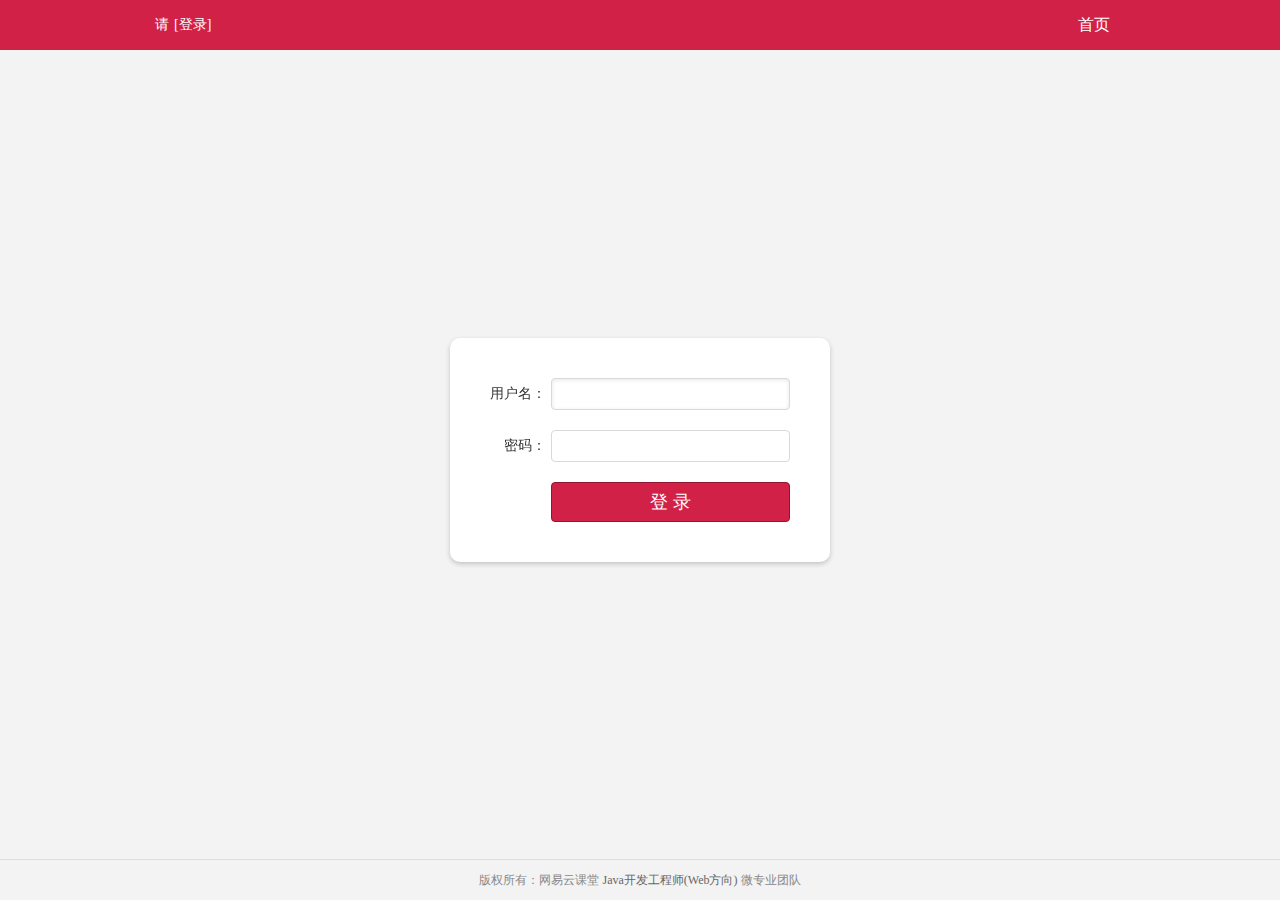
<file: target/ShoppingMall/html/account.html>
<!DOCTYPE html>
<html>
	<head>
		<meta charset="utf-8"/>
		<title>账务</title>
		<link rel="stylesheet" href="../css/style.css"/>
	</head>
	<body>
		<div class="n-support">请使用Chrome、Safari等webkit内核的浏览器！</div><div class="n-head">
		    <div class="g-doc f-cb">
		        <div class="user" id="welcome">
		        </div>
		        <ul class="nav" id="items">
		        </ul>
		    </div>
		</div>
		<div class="g-doc">
		    <div class="m-tab m-tab-fw m-tab-simple f-cb">
		        <h2>已购买的内容</h2>
		    </div>
		    <table class="m-table m-table-row n-table g-b3">
		        <colgroup><col class="img"/><col/><col class="time"/><col/><col class="num"/><col/><col class="price"/><col/></colgroup>
		        <thead>
		            <tr><th>内容图片</th><th>内容名称</th><th>购买时间</th><th>购买数量</th><th>购买价格</th></tr>
		        </thead>
		        <tbody id="myTable">
		        </tbody>
		        <tfoot>
		            <tr>
		                <td colspan="4"><div class="total">总计：</div></td>
		                <td><span class="v-unit">¥</span><span class="value" id="totalPrice">0</span></td>
		            </tr>
		        </tfoot>
		    </table>
		</div>
	
		<div class="n-foot">
		    <p>版权所有：网易云课堂<a href="http://mooc.study.163.com/smartSpec/detail/85002.htm">Java开发工程师(Web方向)</a>微专业团队</p>
		</div>
	
		<script type="text/javascript" src="../js/jquery-1.11.3.js"></script>
		<script type="text/javascript" src="../js/utils.js"></script>
		<script type="text/javascript" src="../js/global.js"></script>
		<script type="text/javascript" src="../js/account.js"></script>
	</body>
</html>
</file>
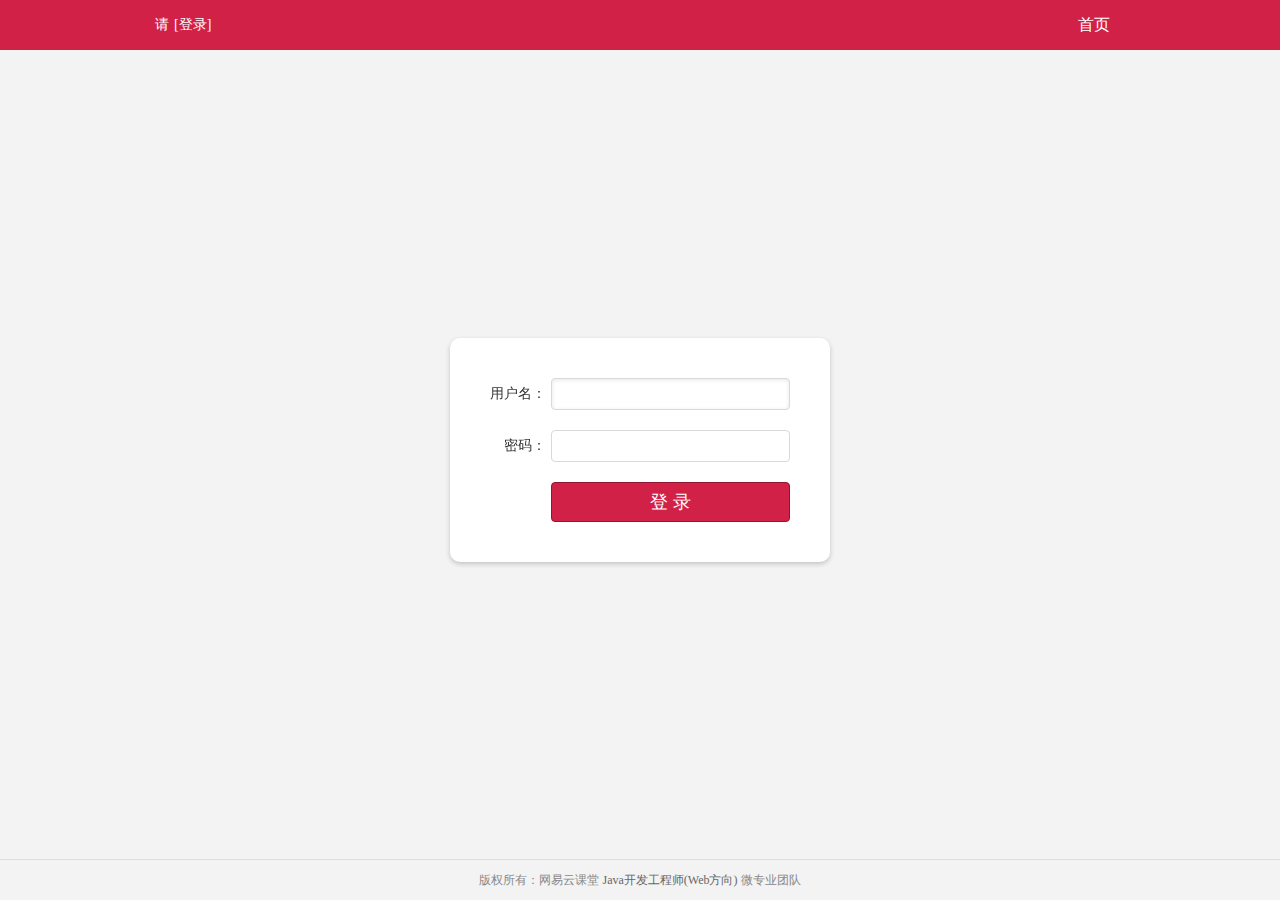
<file: target/ShoppingMall/html/cart.html>
<!DOCTYPE html>
<html>
	<head>
		<meta charset="utf-8"/>
		<title>购物车</title>
		<link rel="stylesheet" href="../css/style.css"/>
	</head>
	<body>
		<div class="n-support">请使用Chrome、Safari等webkit内核的浏览器！</div><div class="n-head">
		    <div class="g-doc f-cb">
		        <div class="user" id="welcome">
		        </div>
		        <ul class="nav" id="items">
		        </ul>
		    </div>
		</div>
		<div class="g-doc" id="settleAccount">
		    <div class="m-tab m-tab-fw m-tab-simple f-cb" >
		        <h2>已添加到购物车的内容</h2>
		    </div>
		    
		 	<table id="newTable" class="m-table m-table-row n-table g-b3">
		 	</table>
		 	
		 	<div id="act-btn">
			 	<button class="u-btn u-btn-primary" id="back">退出</button>
			 	<button class="u-btn u-btn-primary" id="Account" onclick="buy();">购买</button>
		 	</div>
		</div>
	
		<div class="n-foot">
		    <p>版权所有：网易云课堂<a href="http://mooc.study.163.com/smartSpec/detail/85002.htm">Java开发工程师(Web方向)</a>微专业团队</p>
		</div>
		<script type="text/javascript" src="../js/jquery-1.11.3.js"></script>
		<script type="text/javascript" src="../js/utils.js"></script>
		<script type="text/javascript" src="../js/global.js"></script>
		<script type="text/javascript" src="../js/cart.js"></script>
	</body>
</html>
</file>
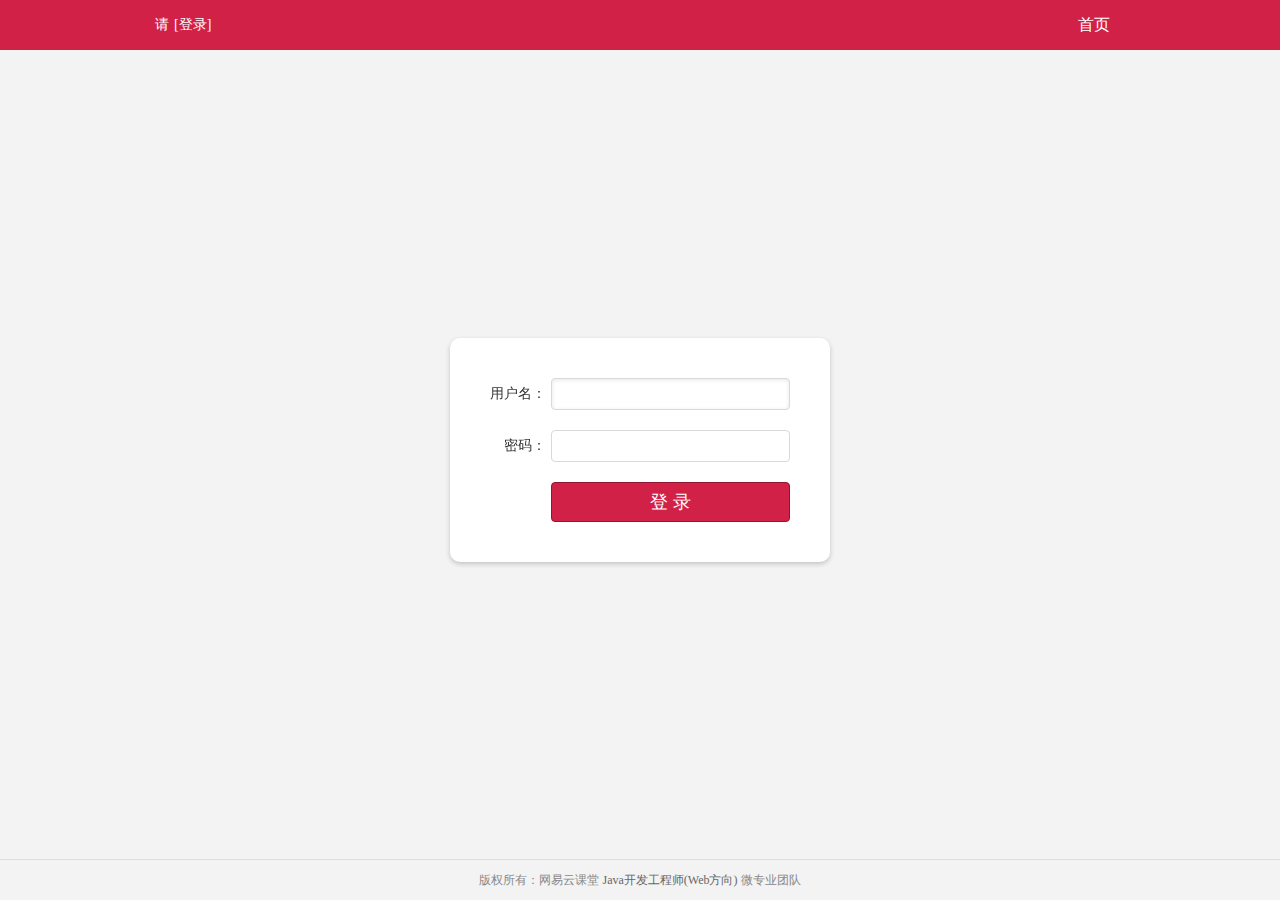
<file: target/ShoppingMall/html/login.html>
<!DOCTYPE html>
<html>
<head>
    <meta charset="utf-8"/>
    <title>登录</title>
    <link rel="stylesheet" href="../css/style.css"/>
</head>
<body>
<div class="n-support">请使用Chrome、Safari等webkit内核的浏览器！</div>
<div class="n-head">
    <div class="g-doc f-cb">
        <div class="user">
            请<a href="/login.html">[登录]</a>
        </div>
        <ul class="nav">
            <li><a href="/">首页</a></li>
        </ul>
    </div>
</div>

<form class="m-form m-form-ht n-login" id="loginForm" onsubmit="return false;" autocomplete="off">
    <div class="fmitem">
        <label class="fmlab">用户名：</label>
        <div class="fmipt">
            <input class="u-ipt" name="userName" autofocus/>
        </div>
    </div>
    <div class="fmitem">
        <label class="fmlab">密码：</label>
        <div class="fmipt">
            <input class="u-ipt" type="password" name="password"/>
        </div>
    </div>
    <div class="fmitem fmitem-nolab fmitem-btn">
        <div class="fmipt">
            <button type="submit" class="u-btn u-btn-primary u-btn-lg u-btn-block">登 录</button>
        </div>
    </div>
</form>

<div class="n-foot">
    <p>版权所有：网易云课堂<a href="http://mooc.study.163.com/smartSpec/detail/85002.htm">Java开发工程师(Web方向)</a>微专业团队</p>
</div>

<script type="text/javascript" src="../js/md5.js"></script>
<script type="text/javascript" src="../js/jquery-1.11.3.js"></script>
<script type="text/javascript" src="../js/utils.js"></script>
<script type="text/javascript" src="../js/global.js"></script>
<script type="text/javascript" src="../js/pageLogin.js"></script>
</body>
</html>
</file>
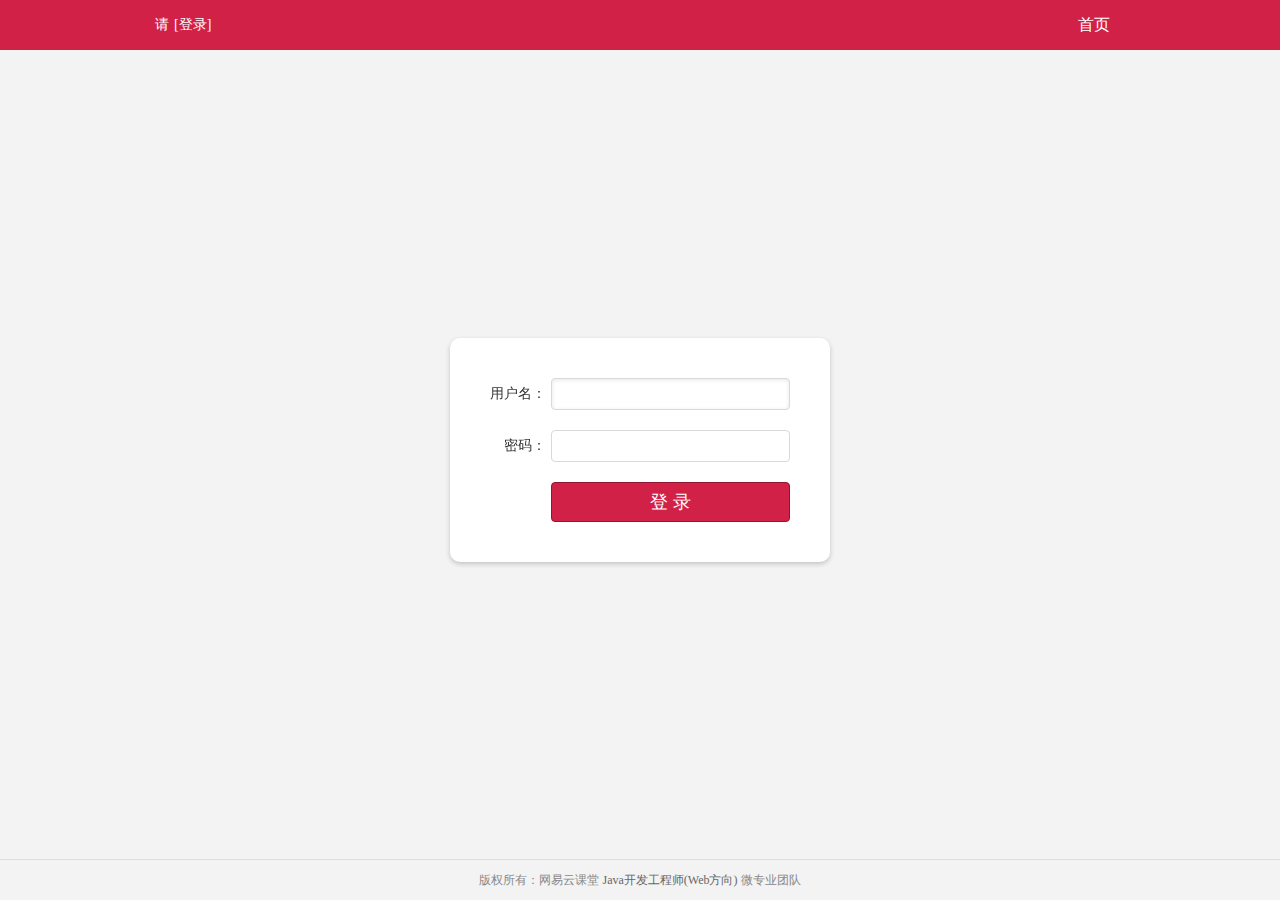
<file: target/ShoppingMall/html/public.html>
<!DOCTYPE html>
<html>
<head>
    <meta charset="utf-8"/>
    <title>商品发布</title>
    <link rel="stylesheet" href="../css/style.css"/>
</head>
<body>
<div class="n-support">请使用Chrome、Safari等webkit内核的浏览器！</div>
<div class="n-head">
    <div class="g-doc f-cb">
        <div class="user" id="welcome">
        </div>
        <ul class="nav" id="items">
        </ul>
    </div>
</div>
<div class="g-doc">
    <div class="m-tab m-tab-fw m-tab-simple f-cb">
        <h2>内容发布</h2>
    </div>
    <div class="n-public">
        <form class="m-form m-form-ht" id="form" method="post" onsubmit="return false;" autocomplete="off">
            <div class="fmitem">
                <label class="fmlab">标题：</label>
                <div class="fmipt">
                    <input class="u-ipt ipt" name="title" id="name" autofocus placeholder="2-80字符"/>
                </div>
            </div>
            <div class="fmitem">
                <label class="fmlab">摘要：</label>
                <div class="fmipt">
                    <input class="u-ipt ipt" name="summary" id="summary" placeholder="2-140字符"/>
                </div>
            </div>
            <div class="fmitem">
                <label class="fmlab">图片：</label>
                <div class="fmipt" id="uploadType">
                    <input onclick="changeType('1')" name="pic" type="radio" value="url" checked/> 图片地址
                    <input onclick="changeType('2')" name="pic" type="radio" value="file"/> 本地上传
                </div>
            </div>
            <div class="fmitem">
                <label class="fmlab"></label>
                <div class="fmipt" id="urlUpload" style="display:block">
                    <input class="u-ipt ipt" name="image" id="picUrl" oninput="picUrlChange();" laceholder="图片地址"/>
                </div>
                <div class="fmipt" id="fileUpload" style="display:none">
                    <input class="u-ipt ipt" id="file" type="file"/>
                    <button class="u-btn u-btn-primary" id="ajaxSubmit">上传</button>
                </div>
            </div>
            <div class="fmitem">
                <label class="fmlab">正文：</label>
                <div class="fmipt">
                    <textarea class="u-ipt" name="detail" id="detail" rows="10" placeholder="2-1000个字符"></textarea>
                </div>
            </div>
            <div class="fmitem">
                <label class="fmlab">价格：</label>
                <div class="fmipt">
                    <input class="u-ipt price" name="price" id="price"/>元
                </div>
            </div>
            <div class="fmitem fmitem-nolab fmitem-btn">
                <div class="fmipt">
                    <button type="submit" onclick="publicGoods();" class="u-btn u-btn-primary u-btn-lg">发 布</button>
                </div>
            </div>
        </form>
        <span class="imgpre"><img src="" alt="" id="imgpre"></span>
    </div>
</div>
<div class="n-foot">
    <p>版权所有：网易云课堂<a href="http://mooc.study.163.com/smartSpec/detail/85002.htm">Java开发工程师(Web方向)</a>微专业团队</p>
</div>

<script type="text/javascript" src="../js/jquery-1.11.3.js"></script>
<script type="text/javascript" src="../js/utils.js"></script>
<script type="text/javascript" src="../js/global.js"></script>
<script type="text/javascript" src="../js/public.js"></script>
</body>
</html>
</file>
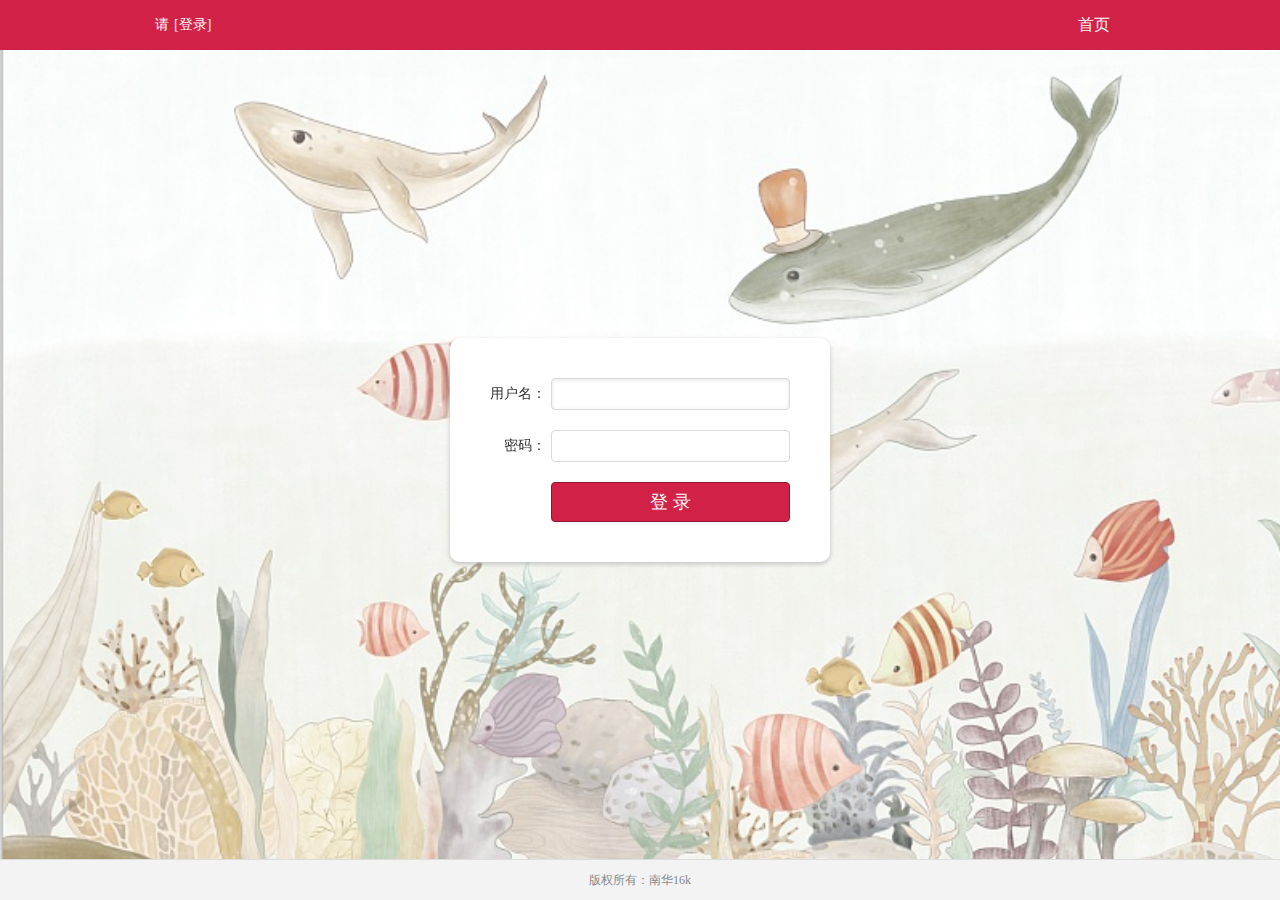
<file: src/main/webapp/html/account.html>
<!DOCTYPE html>
<html>
	<head>
		<meta charset="utf-8"/>
		<title>账务</title>
		<link rel="stylesheet" href="../css/style.css"/>
	</head>
	<body>
		<div class="n-support">请使用Chrome、Safari等webkit内核的浏览器！</div><div class="n-head">
		    <div class="g-doc f-cb">
		        <div class="user" id="welcome">
		        </div>
		        <ul class="nav" id="items">
		        </ul>
		    </div>
		</div>
		<div class="g-doc">
		    <div class="m-tab m-tab-fw m-tab-simple f-cb">
		        <h2>已购买的内容</h2>
		    </div>
		    <table class="m-table m-table-row n-table g-b3">
		        <colgroup><col class="img"/><col/><col class="time"/><col/><col class="num"/><col/><col class="price"/><col/></colgroup>
		        <thead>
		            <tr><th>内容图片</th><th>内容名称</th><th>购买时间</th><th>购买数量</th><th>购买价格</th></tr>
		        </thead>
		        <tbody id="myTable">
		        </tbody>
		        <tfoot>
		            <tr>
		                <td colspan="4"><div class="total">总计：</div></td>
		                <td><span class="v-unit">¥</span><span class="value" id="totalPrice">0</span></td>
		            </tr>
		        </tfoot>
		    </table>
		</div>
	
		<div class="n-foot">
		    <p>版权所有：南华16k</p>
		</div>
	
		<script type="text/javascript" src="../js/jquery-1.11.3.js"></script>
		<script type="text/javascript" src="../js/utils.js"></script>
		<script type="text/javascript" src="../js/global.js"></script>
		<script type="text/javascript" src="../js/account.js"></script>
	</body>
</html>
</file>
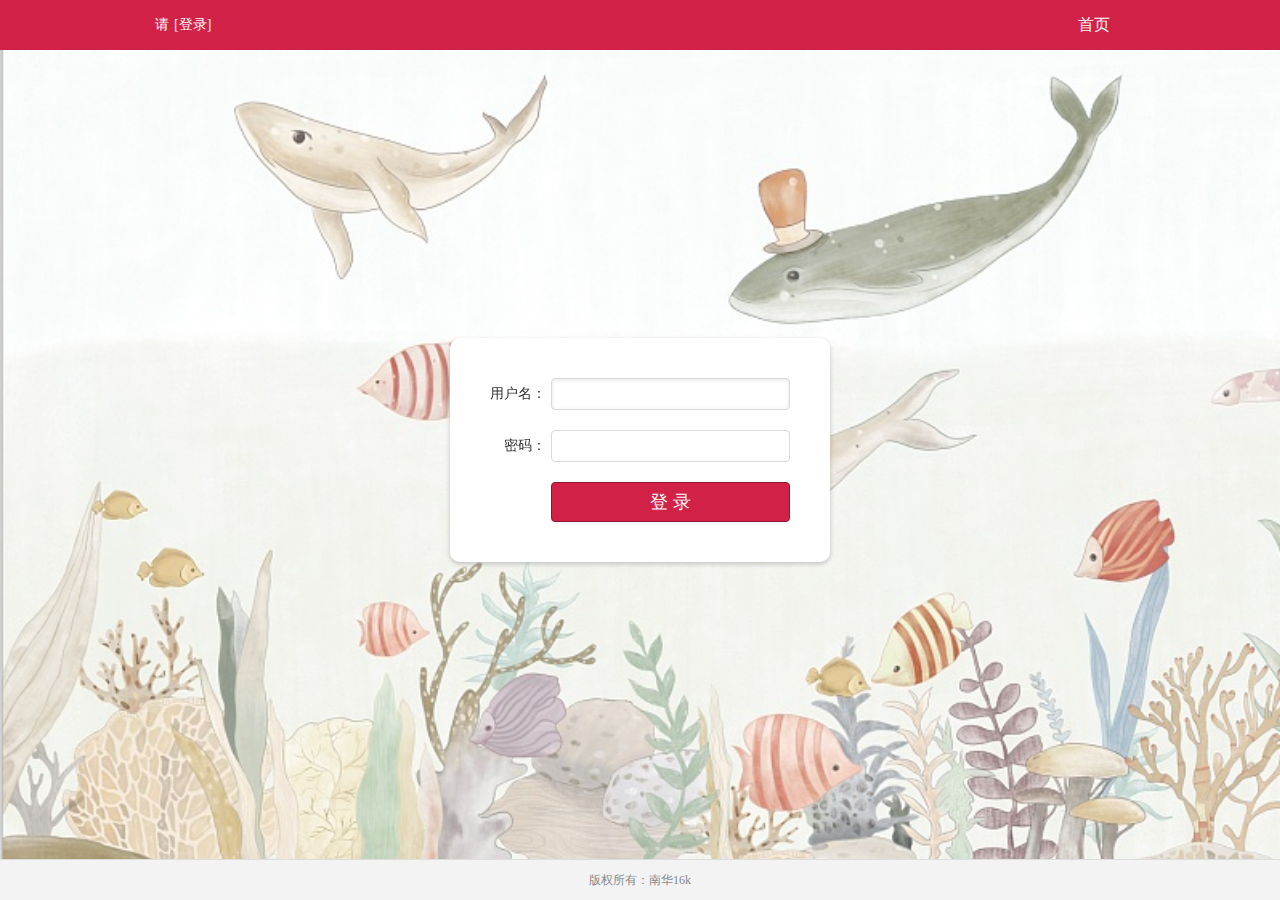
<file: src/main/webapp/html/cart.html>
<!DOCTYPE html>
<html>
	<head>
		<meta charset="utf-8"/>
		<title>购物车</title>
		<link rel="stylesheet" href="../css/style.css"/>
	</head>
	<body>
		<div class="n-support">请使用Chrome、Safari等webkit内核的浏览器！</div><div class="n-head">
		    <div class="g-doc f-cb">
		        <div class="user" id="welcome">
		        </div>
		        <ul class="nav" id="items">
		        </ul>
		    </div>
		</div>
		<div class="g-doc" id="settleAccount">
		    <div class="m-tab m-tab-fw m-tab-simple f-cb" >
		        <h2>已添加到购物车的内容</h2>
		    </div>
		    
		 	<table id="newTable" class="m-table m-table-row n-table g-b3">
		 	</table>
		 	
		 	<div id="act-btn">
			 	<button class="u-btn u-btn-primary" id="back">退出</button>
			 	<button class="u-btn u-btn-primary" id="Account" onclick="buy();">购买</button>
			 	<button class="u-btn u-btn-primary" id="delete" onclick="del();">清空</button>
		 	</div>
		</div>
	
		<div class="n-foot">
		    <p>版权所有：南华16k</p>
		</div>
		<script type="text/javascript" src="../js/jquery-1.11.3.js"></script>
		<script type="text/javascript" src="../js/utils.js"></script>
		<script type="text/javascript" src="../js/global.js"></script>
		<script type="text/javascript" src="../js/cart.js"></script>
	</body>
</html>
</file>
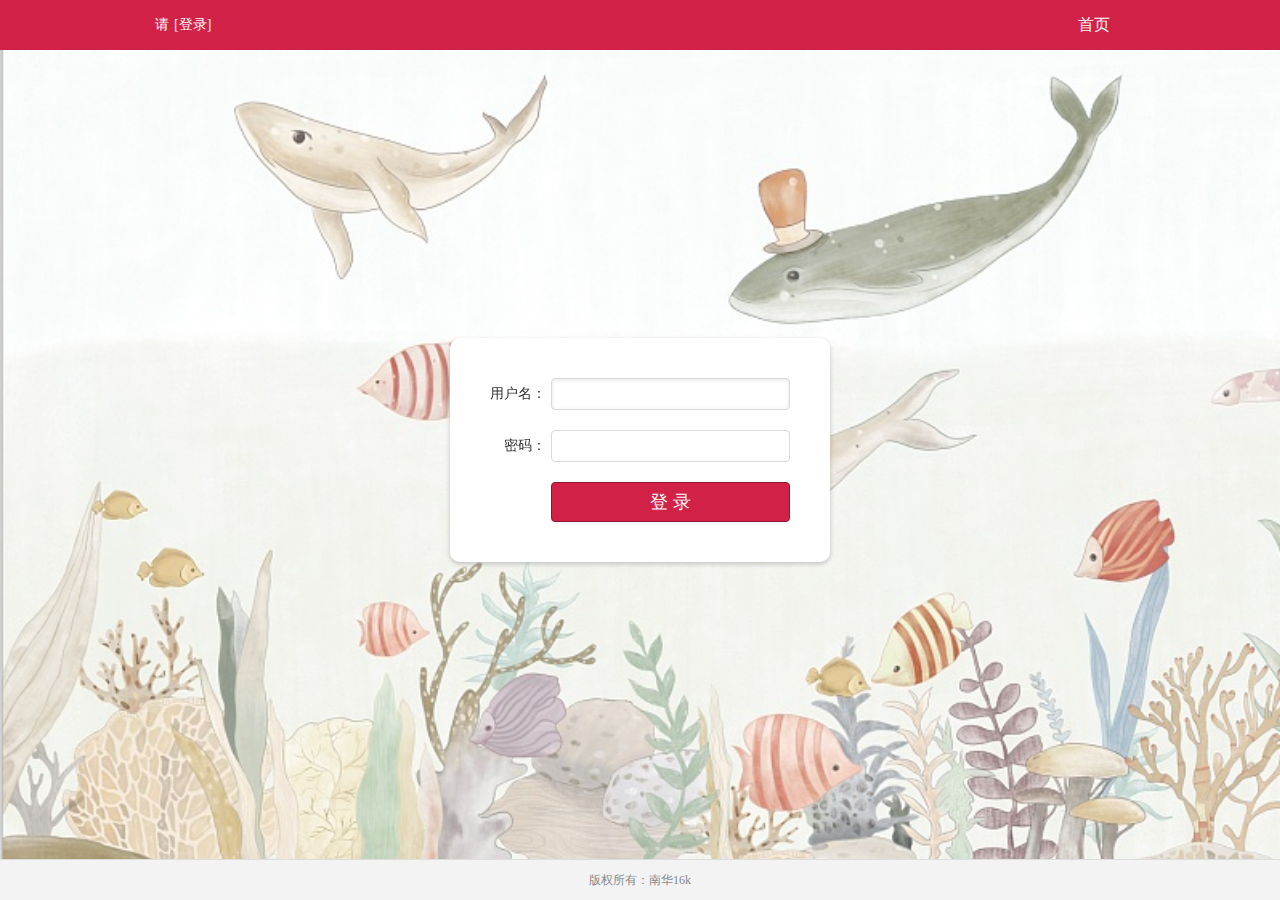
<file: src/main/webapp/html/login.html>
<!DOCTYPE html>
<html>
<head>
    <meta charset="utf-8"/>
    <title>登录</title>
    <link rel="stylesheet" href="../css/style.css"/>
</head>
<body>

<div class="n-support">请使用Chrome、Safari等webkit内核的浏览器！</div>
<div class="n-head">
    <div class="g-doc f-cb">
        <div class="user">
            请<a href="login.html">[登录]</a>
        </div>
        <ul class="nav">
            <li><a href="index.html">首页</a></li>
        </ul>
    </div>
</div>

<form class="m-form m-form-ht n-login" id="loginForm" onsubmit="return false;" autocomplete="off">
    <div class="fmitem">
        <label class="fmlab">用户名：</label>
        <div class="fmipt">
            <input class="u-ipt" name="userName" autofocus/>
        </div>
    </div>
    <div class="fmitem">
        <label class="fmlab">密码：</label>
        <div class="fmipt">
            <input class="u-ipt" type="password" name="password"/>
        </div>
    </div>
    <div class="fmitem fmitem-nolab fmitem-btn">
        <div class="fmipt">
            <button type="submit" class="u-btn u-btn-primary u-btn-lg u-btn-block">登 录</button>
        </div>
    </div>
</form>

<div class="n-foot">
    <p>版权所有：南华16k</p>
</div>


<script type="text/javascript" src="../js/md5.js"></script>
<script type="text/javascript" src="../js/jquery-1.11.3.js"></script>
<script type="text/javascript" src="../js/utils.js"></script>
<script type="text/javascript" src="../js/global.js"></script>
<script type="text/javascript" src="../js/pageLogin.js"></script>
</body>
</html>
</file>
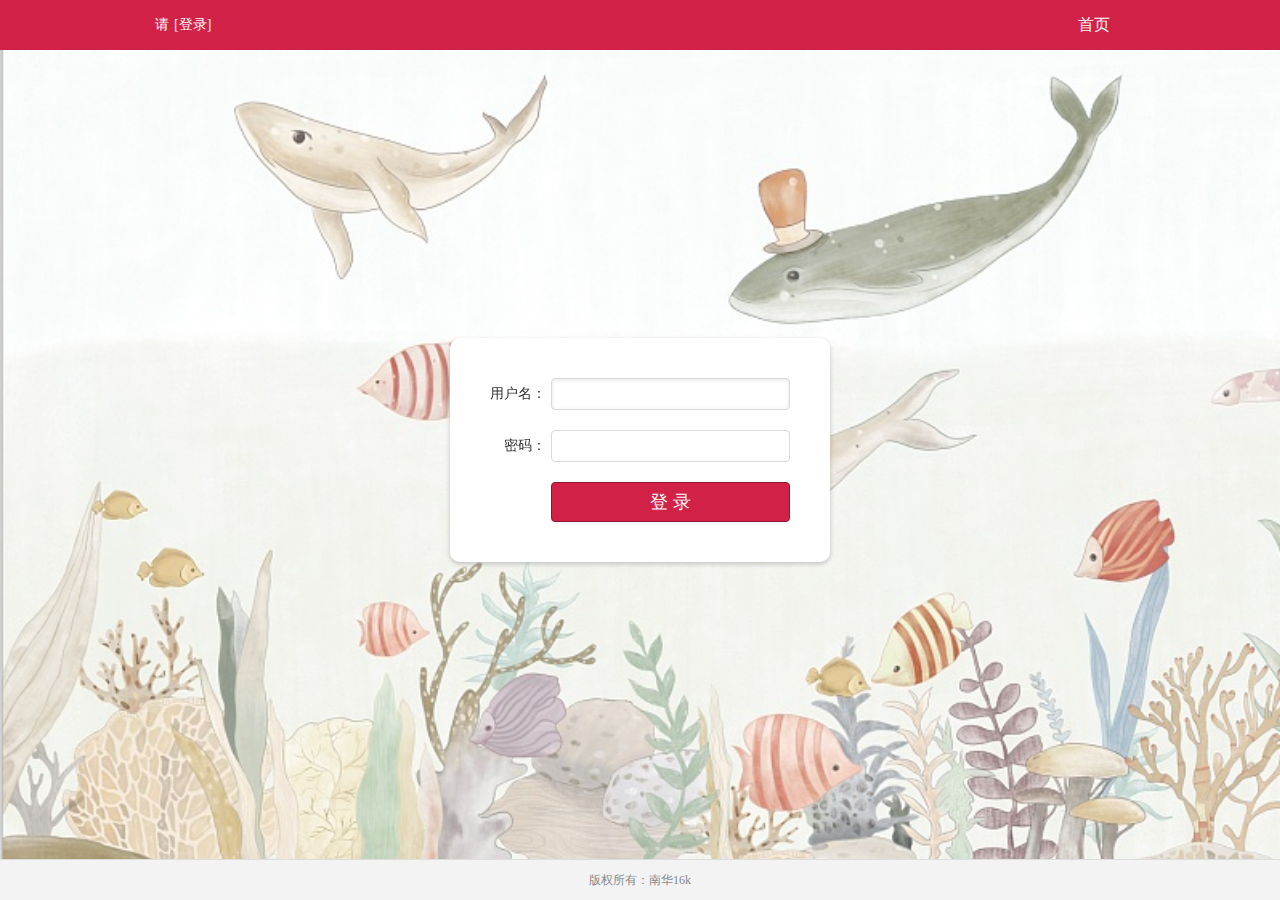
<file: src/main/webapp/html/public.html>
<!DOCTYPE html>
<html>
<head>
    <meta charset="utf-8"/>
    <title>商品发布</title>
    <link rel="stylesheet" href="../css/style.css"/>
</head>
<body>
<div class="n-support">请使用Chrome、Safari等webkit内核的浏览器！</div>
<div class="n-head">
    <div class="g-doc f-cb">
        <div class="user" id="welcome">
        </div>
        <ul class="nav" id="items">
        </ul>
    </div>
</div>
<div class="g-doc">
    <div class="m-tab m-tab-fw m-tab-simple f-cb">
        <h2>内容发布</h2>
    </div>
    <div class="n-public">
        <form class="m-form m-form-ht" id="form" method="post" onsubmit="return false;" autocomplete="off">
            <div class="fmitem">
                <label class="fmlab">标题：</label>
                <div class="fmipt">
                    <input class="u-ipt ipt" name="title" id="name" autofocus placeholder="2-80字符"/>
                </div>
            </div>
            <div class="fmitem">
                <label class="fmlab">摘要：</label>
                <div class="fmipt">
                    <input class="u-ipt ipt" name="summary" id="summary" placeholder="2-140字符"/>
                </div>
            </div>
            <div class="fmitem">
                <label class="fmlab">图片：</label>
                <div class="fmipt" id="uploadType">
                    <input onclick="changeType('1')" name="pic" type="radio" value="url" checked/> 图片地址
                    <input onclick="changeType('2')" name="pic" type="radio" value="file"/> 本地上传
                </div>
            </div>
            <div class="fmitem">
                <label class="fmlab"></label>
                <div class="fmipt" id="urlUpload" style="display:block">
                    <input class="u-ipt ipt" name="image" id="picUrl" oninput="picUrlChange();" laceholder="图片地址"/>
                </div>
                <div class="fmipt" id="fileUpload" style="display:none">
                    <input class="u-ipt ipt" id="file" type="file"/>
                    <button class="u-btn u-btn-primary" id="ajaxSubmit">上传</button>
                </div>
            </div>
            <div class="fmitem">
                <label class="fmlab">正文：</label>
                <div class="fmipt">
                    <textarea class="u-ipt" name="detail" id="detail" rows="10" placeholder="2-1000个字符"></textarea>
                </div>
            </div>
            <div class="fmitem">
                <label class="fmlab">价格：</label>
                <div class="fmipt">
                    <input class="u-ipt price" name="price" id="price"/>元
                </div>
            </div>
            <div class="fmitem fmitem-nolab fmitem-btn">
                <div class="fmipt">
                    <button type="submit" onclick="publicGoods();" class="u-btn u-btn-primary u-btn-lg">发 布</button>
                </div>
            </div>
        </form>
        <span class="imgpre"><img src="" alt="" id="imgpre"></span>
    </div>
</div>
<div class="n-foot">
    <p>版权所有：南华16k</p>
</div>

<script type="text/javascript" src="../js/jquery-1.11.3.js"></script>
<script type="text/javascript" src="../js/utils.js"></script>
<script type="text/javascript" src="../js/global.js"></script>
<script type="text/javascript" src="../js/public.js"></script>
</body>
</html>
</file>
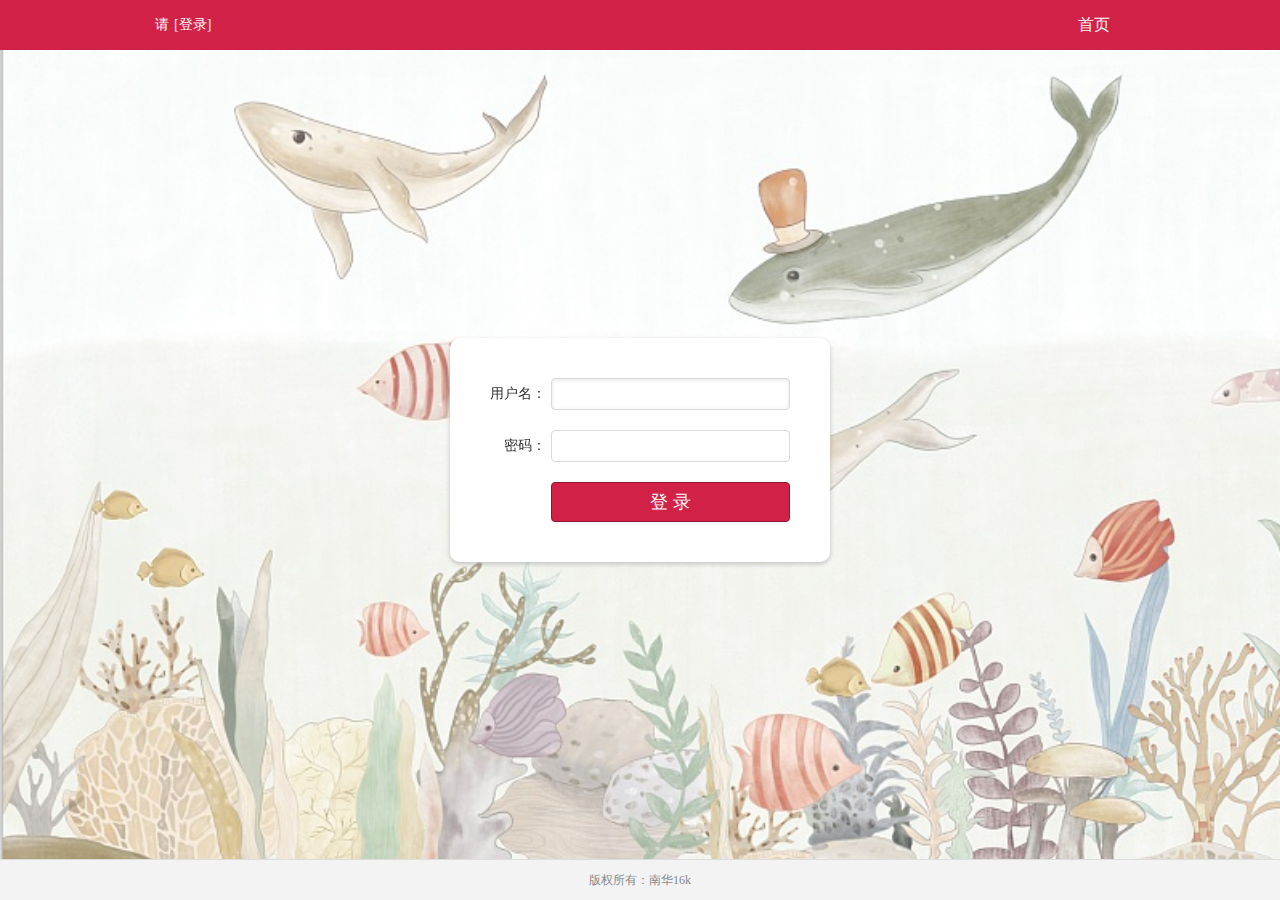
<file: src/main/webapp/html/publicSuccess.html>
<!DOCTYPE html>
<html>
	<head>
		<meta charset="utf-8"/>
		<title>发布成功</title>
		<link rel="stylesheet" href="../css/style.css"/>
	</head>
	
	<body>
		<div class="n-support">请使用Chrome、Safari等webkit内核的浏览器！</div>
		<div class="n-head">
		    <div class="g-doc f-cb">
		        <div class="user" id="welcome">
		        </div>
		        <ul class="nav" id="items">
		        </ul>
		    </div>
		</div>
		<div class="g-doc">
		    <div class="n-result">
		        <h3 id="successTitle">发布成功！</h3>
		        
		    </div>
		</div>
		<div class="n-foot">
		    <p>版权所有：南华16k</p>
		</div>
		
		<script type="text/javascript" src="../js/jquery-1.11.3.js"></script>
		<script type="text/javascript" src="../js/utils.js"></script>
		<script type="text/javascript" src="../js/global.js"></script>
		<script type="text/javascript" src="../js/publicSuccess.js"></script>
	</body>
</html>
</file>
<file: target/ShoppingMall/css/style.css>
html, body, h1, h2, h3, h4, h5, h6, div, dl, dt, dd, ul, ol, li, p, blockquote, pre, hr, figure, table, caption, th, td, form, fieldset, legend, input, button, select, textarea, menu {
    margin: 0;
    padding: 0;
}

header, footer, section, article, aside, nav, hgroup, address, figure, figcaption, menu, details {
    display: block;
}

table {
    border-collapse: collapse;
    border-spacing: 0;
}

caption, th {
    text-align: left;
    font-weight: bold;
}

html, body, fieldset, img, iframe, abbr {
    border: 0;
}

i, cite, em, var, address, dfn {
    font-style: normal;
}

[hidefocus], summary {
    outline: 0;
}

ol, ul {
    list-style: none;
}

h1, h2, h3, h4, h5, h6, small {
    font-size: 100%;
}

sup, sub {
    font-size: 83%;
}

pre, code, kbd, samp {
    font-family: inherit;
}

q:before, q:after {
    content: none;
}

textarea {
    overflow: auto;
    resize: none;
}

label, summary {
    cursor: default;
}

a, button {
    cursor: pointer;
}

h1, h2, h3, h4, h5, h6, em, strong, b {
    font-weight: normal;
}

del, ins, u, s, a, a:hover {
    text-decoration: none;
}

html {
    -webkit-tap-highlight-color: rgba(0, 0, 0, 0);
}

button, input[type="button"], input[type="submit"], input[type="reset"] {
    -webkit-appearance: none;
}

::-webkit-input-placeholder {
    color: #b3b3b3 !important;
    font-weight: normal !important;
}

body, textarea, input, button, select, keygen, legend {
    font: 14px/1.5 "Microsoft YaHei", "微软雅黑", "宋体";
    color: #333;
    outline: 0;
}

body {
    background: #f3f3f3;
}

a {
    color: #333;
}

a:hover {
    color: #000;
}

.f-cb:after {
    display: block;
    clear: both;
    visibility: hidden;
    height: 0;
    overflow: hidden;
    content: ".";
}

body {
    padding-bottom: 50px;
}

.g-doc {
    width: 970px;
    margin: 0 auto;
}

.g-doc th.td {
    text-align: center
}

#newTable th, td {
    text-align: center;
}

#thisId {
    display: none;
}

#act-btn {
    margin-top: 100px;
    margin-left: 300px;
}

#act-btn button {
    margin-left: 100px;
}

.u-btn {
    display: inline-block;
    position: relative;
    box-sizing: border-box;
    padding: 0 10px;
    height: 32px;
    line-height: 30px;
    border: 1px solid #d9d9d9;
    border-radius: 4px;
    font-size: 14px;
    text-align: center;
    vertical-align: middle;
    cursor: pointer;
    word-wrap: normal;
    white-space: nowrap;
}

.u-btn > .file {
    position: absolute;
    right: -1px;
    top: -1px;
    width: 100%;
    height: 100%;
    padding: 1px;
    overflow: hidden;
    opacity: 0;
}

.u-btn > .file > input {
    position: absolute;
    right: 0;
    top: 0;
    width: 1000%;
    height: 100%;
    cursor: pointer;
}

.u-btn.z-dis {
    cursor: default;
    opacity: 0.5;
}

.u-btn.z-dis:active {
    box-shadow: none;
}

.u-btn.z-dis > .file > input {
    cursor: default;
}

.u-btn, .u-btn.z-dis:hover, .u-btn.z-dis:active {
    background-color: #fff;
}

.u-btn, .u-btn:hover {
    text-decoration: none;
    color: #333;
}

.u-btn:hover {
    background-color: #f2f2f2;
}

.u-btn:active {
    background-color: #e6e6e6;
}

.u-btn-normal {
    border-color: #c0c0c0;
}

.u-btn-normal, .u-btn-normal.z-dis:hover, .u-btn-normal.z-dis:active {
    background-color: #e6e6e6;
}

.u-btn-normal, .u-btn-normal:hover {
    color: #333;
}

.u-btn-normal:hover {
    background-color: #d9d9d9;
}

.u-btn-normal:active {
    background-color: #cdcdcd;
}

.u-btn-primary {
    border-color: #901731;
}

.u-btn-primary, .u-btn-primary.z-dis:hover, .u-btn-primary.z-dis:active {
    background-color: #d22147;
}

.u-btn-primary, .u-btn-primary:hover {
    color: #fff;
}

.u-btn-primary:hover {
    background-color: #bc1e40;
}

.u-btn-primary:active {
    background-color: #a61a38;
}

.u-btn-lg {
    padding: 0 15px;
    height: 40px;
    line-height: 38px;
    font-size: 18px;
}

.u-btn-sm {
    padding: 0 10px;
    height: 26px;
    line-height: 24px;
    font-size: 12px;
}

.u-btn-xs {
    padding: 0 10px;
    height: 22px;
    line-height: 20px;
    font-size: 12px;
}

.u-btn-block {
    display: block;
    width: 100%;
}

.u-btn-fw {
    min-width: 6em;
}

.u-ipt {
    display: inline-block;
    box-sizing: border-box;
    width: 100%;
    padding: 6px 10px;
    height: 32px;
    line-height: 18px;
    border-radius: 4px;
    vertical-align: middle;
    border: 1px solid #d9d9d9;
    font-size: 14px;
    background-color: #fff;
}

.u-ipt[type=file] {
    width: auto;
    border-color: transparent;
    background: none;
}

.u-ipt:focus {
    box-shadow: inset 0 1px 4px rgba(0, 0, 0, 0.1);
}

.u-ipt.z-err {
    border-color: #ff8a77;
    animation: shake 0.5s;
}

.u-ipt.z-dis {
    opacity: 0.5;
    cursor: default;
    box-shadow: none;
}

textarea.u-ipt {
    height: auto;
}

select.u-ipt {
    width: auto;
    padding: 0;
    line-height: 1;
}

.u-ipt-lg {
    padding: 8px 10px;
    height: 40px;
    line-height: 22px;
    font-size: 18px;
}

.u-ipt-sm {
    padding: 3px 6px;
    height: 26px;
    line-height: 16px;
    font-size: 12px;
}

.u-ipt-xs {
    padding: 2px 5px;
    height: 22px;
    line-height: 16px;
    font-size: 12px;
}

@keyframes shake {
    0%, 100% {
        transform: translateX(0);
    }
    10%, 30%, 50%, 70%, 90% {
        transform: translateX(-5px);
    }
    20%, 40%, 60%, 80% {
        transform: translateX(5px);
    }
}

.v-unit {
    padding-right: 5px;
    color: #999;
}

.v-value {
    color: #333;
    font-size: 20px;
    font-weight: bold;
    color: #d22147;
}

.v-time {
    color: #666;
}

.v-load {
    position: fixed;
    z-index: 99;
    top: 0;
    left: 0;
    right: 0;
    bottom: 0;
}

.v-load .load {
    position: absolute;
    top: 50%;
    left: 50%;
    margin: -20px 0 0 -20px;
    width: 40px;
    height: 40px;
    line-height: 40px;
    overflow: hidden;
    background: rgba(0, 0, 0, 0.5);
    border-radius: 20px;
    color: #fff;
}

.v-load .load b {
    display: none;
}

.v-load .load i {
    position: absolute;
    top: 5px;
    left: 10px;
    width: 30px;
    height: 30px;
    overflow: hidden;
    transform-origin: 10px 15px;
    animation: loading 1s linear both infinite;
}

.v-load .load i:after {
    position: absolute;
    top: 0;
    left: 0;
    box-sizing: border-box;
    width: 100%;
    height: 100%;
    margin-left: -5px;
    content: '';
    border: 2px solid #fff;
    border-radius: 50%;
}

.v-load-result .load {
    text-align: center;
    width: 100px;
    margin-left: -50px;
    white-space: nowrap;
}

.v-load-result .load b {
    display: block;
}

.v-load-result .load i {
    display: none;
}

@keyframes loading {
    0% {
        transform: rotate(0deg);
    }
    100% {
        transform: rotate(360deg);
    }
}

.m-form {
    font-size: 14px;
}

.m-form .fmitem {
    margin-top: 20px;
}

.m-form .fmitem:first-child {
    margin-top: 0;
}

.m-form .fmlab {
    display: block;
    margin-bottom: 5px;
    line-height: 32px;
    vertical-align: top;
}

.m-form .fmipt {
    position: relative;
}

.m-form .fmbtn .u-btn + .u-btn {
    margin-left: 20px;
}

.m-form-ht {
    display: table;
    table-layout: auto;
    border-spacing: 0;
    width: 100%;
}

.m-form-ht .fmitem {
    display: table-row;
}

.m-form-ht .fmitem:first-child .fmlab, .m-form-ht .fmitem:first-child .fmipt {
    padding-top: 0;
}

.m-form-ht .fmitem-nolab:before {
    display: table-cell;
    content: " ";
}

.m-form-ht .fmlab, .m-form-ht .fmipt {
    display: table-cell;
    padding-top: 20px;
    margin: 0;
}

.m-form-ht .fmlab {
    width: 1em;
    padding-right: 5px;
    word-wrap: normal;
    white-space: nowrap;
    text-align: right;
}

.m-tab {
    position: relative;
    line-height: 35px;
    margin: 30px 0;
}

.m-tab > h2 {
    float: left;
    margin-right: 20px;
    padding-bottom: 1px;
    font-size: 18px;
}

.m-tab > .tab {
    float: left;
    padding-bottom: 1px;
}

.m-tab > .tab > ul > li {
    float: left;
    position: relative;
}

.m-tab > .tab > ul > li > a, .m-tab > .tab > ul > li > a:hover {
    color: #333;
}

.m-tab > .tab > ul > li > a {
    position: relative;
    display: block;
    margin-left: -1px;
    padding: 0 15px;
    border: 1px solid #d9d9d9;
    border-bottom: 0;
    text-align: center;
    font-size: 14px;
    background: #fafafa;
    transition: background-color 0.2s;
}

.m-tab > .tab > ul > li > a:hover {
    background: #ededed;
}

.m-tab > .tab > ul > li > a:hover {
    z-index: 3;
}

.m-tab > .tab > ul > li:first-child > a {
    margin-left: 0;
    border-top-left-radius: 4px;
}

.m-tab > .tab > ul > li:last-child > a {
    border-top-right-radius: 4px;
}

.m-tab > .tab > ul > li.z-sel > a {
    z-index: 2;
    padding-bottom: 1px;
    margin-bottom: -1px;
    background: #f3f3f3;
}

.m-tab > .more {
    float: right;
    margin-left: 10px;
}

.m-tab > .more > a, .m-tab > .more > a:hover {
    color: #333;
}

.m-tab:before {
    content: "";
    position: absolute;
    bottom: 0;
    left: 0;
    right: 0;
    border-bottom: 1px solid #d9d9d9;
}

.m-tab-simple > .tab > ul > li > a {
    margin-left: 0;
    border-color: transparent;
    border-radius: 4px 4px 0 0;
    background: none;
}

.m-tab-simple > .tab > ul > li.z-sel > a {
    border-color: #d9d9d9;
}

.m-tab-srt > .tab > ul > li > a {
    margin-left: 2px;
    border-radius: 4px 4px 0 0;
}

.m-tab-rt > h2 {
    margin-right: 0;
}

.m-tab-rt > .tab {
    float: right;
}

.m-tab-sm {
    line-height: 25px;
}

.m-tab-sm > h2 {
    font-size: 14px;
}

.m-tab-sm > .tab > ul > li > a {
    font-size: 12px;
}

.m-tab-fw > .tab > ul > li > a {
    min-width: 6em;
}

.m-tab-jt > .tab {
    float: none;
}

.m-tab-jt > .tab > ul {
    display: table;
    table-layout: fixed;
    border-spacing: 0;
    width: 100%;
}

.m-tab-jt > .tab > ul > li {
    float: none;
    display: table-cell;
}

.m-tab-jt > .tab > ul > li > a {
    min-width: 0;
    padding-left: 0;
    padding-right: 0;
}

.m-tab-jt > h2 ~ .tab, .m-tab-jt > .more ~ .tab {
    overflow: hidden;
}

.m-table {
    table-layout: auto;
    width: 100%;
    border-collapse: separate;
    border: 1px solid #d9d9d9;
    border-width: 0 1px 1px 0;
    border-radius: 4px;
    background: #fff;
}

.m-table th, .m-table td {
    padding: 10px;
    border: 1px solid #d9d9d9;
    border-width: 1px 0 0 1px;
}

.m-table th {
    background: #ebebeb;
}

.m-table thead > :first-child > :first-child, .m-table tbody > :first-child > :first-child {
    border-top-left-radius: 4px;
}

.m-table thead > :first-child > :last-child, .m-table tbody > :first-child > :last-child {
    border-top-right-radius: 4px;
}

.m-table thead + tbody > :first-child > :first-child {
    border-top-left-radius: 0;
}

.m-table thead + tbody > :first-child > :last-child {
    border-top-right-radius: 0;
}

.m-table > :last-child > :last-child > :first-child {
    border-bottom-left-radius: 4px;
}

.m-table > :last-child > :last-child > :last-child {
    border-bottom-right-radius: 4px;
}

.m-table tbody tr:nth-child(2n) {
    background: #fafafa;
}

.m-table tbody tr:hover {
    background: #f2f2f2;
}

.m-table caption {
    padding-bottom: 5px;
}

.m-table-row {
    border-width: 1px 1px 0;
}

.m-table-row th, .m-table-row td {
    border-width: 0 0 1px;
}

.m-win {
    position: relative;
    display: inline-block;
    min-width: 200px;
    max-width: 500px;
    border-radius: 6px;
    text-align: left;
    background: #fff;
    box-shadow: 0 1px 5px rgba(0, 0, 0, 0.2);
}

.m-win .winhd {
    padding: 15px;
    height: 16px;
    line-height: 16px;
    border-bottom: 1px solid #d9d9d9;
    border-radius: 4px 4px 0 0;
    background: #f2f2f2;
}

.m-win .winhd .wintt {
    font-size: 16px;
}

.m-win .winhd ~ .wincls {
    top: 17px;
    right: 15px;
}

.m-win .wincls {
    position: absolute;
    top: 5px;
    right: 5px;
    font: 24px/14px arial;
    color: #666;
    cursor: pointer;
}

.m-win .wincls:hover {
    color: #4d4d4d;
}

.m-win .winbd {
    position: relative;
    padding: 20px;
}

.m-win .winft {
    padding: 15px;
    border-top: 1px solid #d9d9d9;
    text-align: center;
    background: #f2f2f2;
    border-radius: 0 0 4px 4px;
}

.m-win .winft .u-btn + .u-btn {
    margin-left: 20px;
}

.m-win-rt .winft {
    text-align: right;
}

.m-win-simple .winhd {
    margin: 0 15px;
    padding-left: 0;
    padding-right: 0;
    background: none;
}

.m-win-simple .winft {
    border: 0;
    background: none;
}

.m-winwrapper {
    position: fixed;
    z-index: 88;
    top: 0;
    left: 0;
    width: 100%;
    height: 100%;
    display: table;
    table-layout: fixed;
    border-spacing: 0;
    background: rgba(0, 0, 0, 0.6);
}

.m-winwrapper .winwrapper {
    display: table-cell;
    vertical-align: middle;
    text-align: center;
}

.n-support {
    position: fixed;
    top: 10px;
    left: 50%;
    margin-left: -200px;
    width: 400px;
    height: 30px;
    line-height: 30px;
    text-align: center;
    background: #fd0;
    border-radius: 2px;
    -webkit-transform: translate(0, -50px);
}

.n-login {
    width: 300px;
    position: fixed;
    top: 50%;
    left: 50%;
    transform: translate(-50%, -50%);
    background: #fff;
    padding: 40px;
    border-radius: 10px;
    box-shadow: 0 2px 5px rgba(0, 0, 0, 0.2);
}

.n-head {
    padding: 10px 15px;
    margin: 0 0 30px;
    background: #d22147;
    line-height: 30px;
}

.n-head, .n-head a, .n-head a:hover {
    color: #fff;
}

.n-head .user {
    float: left;
}

.n-head .user .name {
}

.n-head .user a {
    margin-left: 5px;
}

.n-head .nav {
    float: right;
}

.n-head .nav ul {
}

.n-head .nav li {
    position: relative;
    float: left;
    padding-left: 20px;
}

.n-head .nav li + li:after {
    content: '';
    position: absolute;
    left: 10px;
    top: 50%;
    margin-top: -8px;
    height: 16px;
    border-left: 1px solid rgba(255, 255, 255, 0.4);
}

.n-head .nav a {
    display: block;
    padding: 0 15px;
    font-size: 16px;
    border-radius: 2px;
    transition: background-color 0.2s;
}

.n-head .nav a:hover {
    background: rgba(255, 255, 255, 0.2);
}

.n-plist {
    margin: 30px 0;
    padding: 1px 0;
}

.n-plist ul {
    margin: -30px 0 0 -30px;
}

.n-plist li {
    position: relative;
    float: left;
    margin: 30px 0 0 30px;
}

.n-plist .link {
    display: block;
    width: 220px;
    background: #fff;
    border-radius: 2px;
    overflow: hidden;
    transition: box-shadow 0.2s;
}

.n-plist .link:hover {
    box-shadow: 0 1px 4px rgba(0, 0, 0, 0.1);
}

.n-plist .img {
    position: relative;
    padding-bottom: 100%;
}

.n-plist .img img {
    position: absolute;
    width: 100%;
    height: 100%;
}

.n-plist h3, .n-plist .price {
    height: 20px;
    line-height: 20px;
    padding: 10px 15px 0;
    overflow: hidden;
    white-space: nowrap;
    text-overflow: ellipsis;
}

.n-plist .price {
    padding-bottom: 15px;
}

.n-plist .had {
    position: absolute;
    top: 0;
    left: 0;
    height: 0;
    width: 0;
    border-style: solid;
    border-width: 22px;
    border-color: #aaa transparent transparent #aaa;
    border-top-left-radius: 2px;
}

.n-plist .had b {
    position: absolute;
    top: -12px;
    left: -25px;
    width: 40px;
    text-align: center;
    white-space: nowrap;
    line-height: 14px;
    font-size: 12px;
    transform: rotate(-45deg);
    color: #eee;
}

.n-plist .del {
    position: absolute;
    right: 15px;
    bottom: 15px;
    opacity: 0;
    transition: opacity 0.2s;
}

.n-plist li:hover .del {
    opacity: 1;
}

.n-show {
    margin: 30px 0;
}

.n-show .img {
    float: left;
    width: 300px;
    height: 300px;
    margin-right: 30px;
    overflow: hidden;
    border-radius: 2px;
}

.n-show .img img {
    display: block;
    width: 100%;
    height: 100%;
}

.n-show .cnt {
    overflow: hidden;
}

.n-show .cnt h2 {
    margin: 0 0 10px;
    font-size: 20px;
}

.n-show .cnt .summary {
    margin: 0 0 10px;
}

.n-show .cnt .price {
    margin: 0 0 10px;
}

.n-show .cnt .num {
    margin: 0 0 10px;
}

.lessNum, .moreNum {
    font-size: 18px;
    font-weight: bold;
    margin-left: 10px;
}

.totalNum {
    font-size: 16px;
    margin-left: 10px;
}

.n-show .cnt .oprt {
    margin: 10px 0 0;
}

.n-show .cnt .u-btn {
    min-width: 8em;
    float: left;
    margin-right: 10px;
}

.n-show .cnt .buyprice {
    float: left;
    line-height: 32px;
    color: #999;
}

.n-table img {
    display: block;
    width: 60px;
    height: 60px;
    border-radius: 2px;
}

.n-table col.img {
    width: 100px;
}

.n-table col.time {
    width: 200px;
}

.n-table col.price {
    width: 140px;
}

.n-table .total {
    text-align: right;
}

.n-public {
    position: relative;
}

.n-public .ipt:not([type=file]) {
    width: 720px;
}

.n-public .price {
    width: 140px;
    margin-right: 5px;
}

.n-public .imgpre {
    position: absolute;
    top: 0;
    right: 0;
    border: 1px solid #d9d9d9;
    border-radius: 4px;
    padding: 2px;
    background: #fff;
}

.n-public .imgpre img {
    display: block;
    width: 130px;
    height: 130px;
    border-radius: 2px;
    transition: width 0.2s, height 0.2s;
}

.n-public .imgpre:hover img {
    width: 300px;
    height: 300px;
}

.n-result {
    width: 500px;
    margin: 50px auto;
    padding: 50px;
    text-align: center;
    line-height: 2;
    background: #fff;
    border-radius: 5px;
    box-shadow: 0 1px 5px rgba(0, 0, 0, 0.2);
}

.n-result h3 {
    font-size: 20px;
}

.n-result p {
    margin: 20px 0 0;
}

.n-result p a + a {
    margin-left: 20px;
}

.n-foot {
    position: fixed;
    bottom: 0;
    left: 0;
    right: 0;
    padding: 10px 0;
    line-height: 20px;
    font-size: 12px;
    color: #888;
    text-align: center;
    background: #f3f3f3;
    border-top: 1px solid #ddd;
}

.n-foot a {
    margin: 0 3px;
    color: #666;
}
</file>
<file: src/main/webapp/css/style.css>
html, body, h1, h2, h3, h4, h5, h6, div, dl, dt, dd, ul, ol, li, p, blockquote, pre, hr, figure, table, caption, th, td, form, fieldset, legend, input, button, select, textarea, menu {
    margin: 0;
    padding: 0;
}

header, footer, section, article, aside, nav, hgroup, address, figure, figcaption, menu, details {
    display: block;
}

html, body
{
	filter:alpha(opacity=20);  
        -moz-opacity:0.2;  
        -khtml-opacity: 0.2;  
        opacity: 0.4;
    margin: 0;
    padding: 0;
    background: url('../image/bg.jpg');
    repeat: no-repeat;
    background-attachment:fixed;
    filter: progid:DXImageTransform.Microsoft.AlphaImageLoader(src='../image/bg.jpg', sizingMethod='scale');
    -ms-filter: progid:DXImageTransform.Microsoft.AlphaImageLoader(src='../image/bg.jpg', sizingMethod='scale');
    background-size: cover;
    -moz-background-size: cover;
    -webkit-background-size: cover;
}
/*.bodystyle{
        filter:alpha(opacity=20);  
        -moz-opacity:0.2;  
        -khtml-opacity: 0.2;  
        opacity: 0.4;
        height:100%;
        width:100%;
      position:fixed;
        top:0;
    background-image:url(../image/bg.jpg);
background-position: center center;
background-size: cover;
background-repeat: no-repeat;
width: 100vw; 这最关键
height: 100vh;
        }
*/
/*
试验设置背景图片的透明度等。。
*/
body
{
	 /*filter:alpha(opacity=20);  
        -moz-opacity:0.2;  
        -khtml-opacity: 0.2;  
        opacity: 0.4;
        height:100%;
        width:100%;
        position:absolute;
    background-image:url(../image/bg.jpg);
	background-repeat:no-repeat;
	background-size:100% 100%;
	*/

}
table {
    border-collapse: collapse;
    border-spacing: 0;
}

caption, th {
    text-align: left;
    font-weight: bold;
}

html, body, fieldset, img, iframe, abbr {
    border: 0;
}

i, cite, em, var, address, dfn {
    font-style: normal;
}

[hidefocus], summary {
    outline: 0;
}

ol, ul {
    list-style: none;
}

h1, h2, h3, h4, h5, h6, small {
    font-size: 100%;
}

sup, sub {
    font-size: 83%;
}

pre, code, kbd, samp {
    font-family: inherit;
}

q:before, q:after {
    content: none;
}

textarea {
    overflow: auto;
    resize: none;
}

label, summary {
    cursor: default;
}

a, button {
    cursor: pointer;
}

h1, h2, h3, h4, h5, h6, em, strong, b {
    font-weight: normal;
}

del, ins, u, s, a, a:hover {
    text-decoration: none;
}

html {
    -webkit-tap-highlight-color: rgba(0, 0, 0, 0);
}

button, input[type="button"], input[type="submit"], input[type="reset"] {
    -webkit-appearance: none;
}

::-webkit-input-placeholder {
    color: #b3b3b3 !important;
    font-weight: normal !important;
}

body, textarea, input, button, select, keygen, legend {
    font: 14px/1.5 "Microsoft YaHei", "微软雅黑", "宋体";
    color: #333;
    outline: 0;
}

a {
    color: #333;
}

a:hover {
    color: #000;
}

.f-cb:after {
    display: block;
    clear: both;
    visibility: hidden;
    height: 0;
    overflow: hidden;
    content: ".";
}

body {
    padding-bottom: 50px;
}

.g-doc {
    width: 970px;
    margin: 0 auto;
}

.g-doc th.td {
    text-align: center
}

#newTable th, td {
    text-align: center;
}

#thisId {
    display: none;
}

#act-btn {
    margin-top: 100px;
    margin-left: 300px;
}

#act-btn button {
    margin-left: 100px;
}

.u-btn {
    display: inline-block;
    position: relative;
    box-sizing: border-box;
    padding: 0 10px;
    height: 32px;
    line-height: 30px;
    border: 1px solid #d9d9d9;
    border-radius: 4px;
    font-size: 14px;
    text-align: center;
    vertical-align: middle;
    cursor: pointer;
    word-wrap: normal;
    white-space: nowrap;
}

.u-btn > .file {
    position: absolute;
    right: -1px;
    top: -1px;
    width: 100%;
    height: 100%;
    padding: 1px;
    overflow: hidden;
    opacity: 0;
}

.u-btn > .file > input {
    position: absolute;
    right: 0;
    top: 0;
    width: 1000%;
    height: 100%;
    cursor: pointer;
}

.u-btn.z-dis {
    cursor: default;
    opacity: 0.5;
}

.u-btn.z-dis:active {
    box-shadow: none;
}

.u-btn.z-dis > .file > input {
    cursor: default;
}

.u-btn, .u-btn.z-dis:hover, .u-btn.z-dis:active {
    background-color: #fff;
}

.u-btn, .u-btn:hover {
    text-decoration: none;
    color: #333;
}

.u-btn:hover {
    background-color: #f2f2f2;
}

.u-btn:active {
    background-color: #e6e6e6;
}

.u-btn-normal {
    border-color: #c0c0c0;
}

.u-btn-normal, .u-btn-normal.z-dis:hover, .u-btn-normal.z-dis:active {
    background-color: #e6e6e6;
}

.u-btn-normal, .u-btn-normal:hover {
    color: #333;
}

.u-btn-normal:hover {
    background-color: #d9d9d9;
}

.u-btn-normal:active {
    background-color: #cdcdcd;
}

.u-btn-primary {
    border-color: #901731;
}

.u-btn-primary, .u-btn-primary.z-dis:hover, .u-btn-primary.z-dis:active {
    background-color: #d22147;
}

.u-btn-primary, .u-btn-primary:hover {
    color: #fff;
}

.u-btn-primary:hover {
    background-color: #bc1e40;
}

.u-btn-primary:active {
    background-color: #a61a38;
}

.u-btn-lg {
    padding: 0 15px;
    height: 40px;
    line-height: 38px;
    font-size: 18px;
}

.u-btn-sm {
    padding: 0 10px;
    height: 26px;
    line-height: 24px;
    font-size: 12px;
}

.u-btn-xs {
    padding: 0 10px;
    height: 22px;
    line-height: 20px;
    font-size: 12px;
}

.u-btn-block {
    display: block;
    width: 100%;
}

.u-btn-fw {
    min-width: 6em;
}

.u-ipt {
    display: inline-block;
    box-sizing: border-box;
    width: 100%;
    padding: 6px 10px;
    height: 32px;
    line-height: 18px;
    border-radius: 4px;
    vertical-align: middle;
    border: 1px solid #d9d9d9;
    font-size: 14px;
    background-color: #fff;
}

.u-ipt[type=file] {
    width: auto;
    border-color: transparent;
    background: none;
}

.u-ipt:focus {
    box-shadow: inset 0 1px 4px rgba(0, 0, 0, 0.1);
}

.u-ipt.z-err {
    border-color: #ff8a77;
    animation: shake 0.5s;
}

.u-ipt.z-dis {
    opacity: 0.5;
    cursor: default;
    box-shadow: none;
}

textarea.u-ipt {
    height: auto;
}

select.u-ipt {
    width: auto;
    padding: 0;
    line-height: 1;
}

.u-ipt-lg {
    padding: 8px 10px;
    height: 40px;
    line-height: 22px;
    font-size: 18px;
}

.u-ipt-sm {
    padding: 3px 6px;
    height: 26px;
    line-height: 16px;
    font-size: 12px;
}

.u-ipt-xs {
    padding: 2px 5px;
    height: 22px;
    line-height: 16px;
    font-size: 12px;
}

@keyframes shake {
    0%, 100% {
        transform: translateX(0);
    }
    10%, 30%, 50%, 70%, 90% {
        transform: translateX(-5px);
    }
    20%, 40%, 60%, 80% {
        transform: translateX(5px);
    }
}

.v-unit {
    padding-right: 5px;
    color: #999;
}

.v-value {
    color: #333;
    font-size: 20px;
    font-weight: bold;
    color: #d22147;
}

.v-time {
    color: #666;
}

.v-load {
    position: fixed;
    z-index: 99;
    top: 0;
    left: 0;
    right: 0;
    bottom: 0;
}

.v-load .load {
    position: absolute;
    top: 50%;
    left: 50%;
    margin: -20px 0 0 -20px;
    width: 40px;
    height: 40px;
    line-height: 40px;
    overflow: hidden;
    background: rgba(0, 0, 0, 0.5);
    border-radius: 20px;
    color: #fff;
}

.v-load .load b {
    display: none;
}

.v-load .load i {
    position: absolute;
    top: 5px;
    left: 10px;
    width: 30px;
    height: 30px;
    overflow: hidden;
    transform-origin: 10px 15px;
    animation: loading 1s linear both infinite;
}

.v-load .load i:after {
    position: absolute;
    top: 0;
    left: 0;
    box-sizing: border-box;
    width: 100%;
    height: 100%;
    margin-left: -5px;
    content: '';
    border: 2px solid #fff;
    border-radius: 50%;
}

.v-load-result .load {
    text-align: center;
    width: 100px;
    margin-left: -50px;
    white-space: nowrap;
}

.v-load-result .load b {
    display: block;
}

.v-load-result .load i {
    display: none;
}

@keyframes loading {
    0% {
        transform: rotate(0deg);
    }
    100% {
        transform: rotate(360deg);
    }
}

.m-form {
    font-size: 14px;
}

.m-form .fmitem {
    margin-top: 20px;
}

.m-form .fmitem:first-child {
    margin-top: 0;
}

.m-form .fmlab {
    display: block;
    margin-bottom: 5px;
    line-height: 32px;
    vertical-align: top;
}

.m-form .fmipt {
    position: relative;
}

.m-form .fmbtn .u-btn + .u-btn {
    margin-left: 20px;
}

.m-form-ht {
    display: table;
    table-layout: auto;
    border-spacing: 0;
    width: 100%;
}

.m-form-ht .fmitem {
    display: table-row;
}

.m-form-ht .fmitem:first-child .fmlab, .m-form-ht .fmitem:first-child .fmipt {
    padding-top: 0;
}

.m-form-ht .fmitem-nolab:before {
    display: table-cell;
    content: " ";
}

.m-form-ht .fmlab, .m-form-ht .fmipt {
    display: table-cell;
    padding-top: 20px;
    margin: 0;
}

.m-form-ht .fmlab {
    width: 1em;
    padding-right: 5px;
    word-wrap: normal;
    white-space: nowrap;
    text-align: right;
}

.m-tab {
    position: relative;
    line-height: 35px;
    margin: 30px 0;
}

.m-tab > h2 {
    float: left;
    margin-right: 20px;
    padding-bottom: 1px;
    font-size: 18px;
}

.m-tab > .tab {
    float: left;
    padding-bottom: 1px;
}

.m-tab > .tab > ul > li {
    float: left;
    position: relative;
}

.m-tab > .tab > ul > li > a, .m-tab > .tab > ul > li > a:hover {
    color: #333;
}

.m-tab > .tab > ul > li > a {
    position: relative;
    display: block;
    margin-left: -1px;
    padding: 0 15px;
    border: 1px solid #d9d9d9;
    border-bottom: 0;
    text-align: center;
    font-size: 14px;
    background: #fafafa;
    transition: background-color 0.2s;
}

.m-tab > .tab > ul > li > a:hover {
    background: #ededed;
}

.m-tab > .tab > ul > li > a:hover {
    z-index: 3;
}

.m-tab > .tab > ul > li:first-child > a {
    margin-left: 0;
    border-top-left-radius: 4px;
}

.m-tab > .tab > ul > li:last-child > a {
    border-top-right-radius: 4px;
}

.m-tab > .tab > ul > li.z-sel > a {
    z-index: 2;
    padding-bottom: 1px;
    margin-bottom: -1px;
    background: #f3f3f3;
}

.m-tab > .more {
    float: right;
    margin-left: 10px;
}

.m-tab > .more > a, .m-tab > .more > a:hover {
    color: #333;
}

.m-tab:before {
    content: "";
    position: absolute;
    bottom: 0;
    left: 0;
    right: 0;
    border-bottom: 1px solid #d9d9d9;
}

.m-tab-simple > .tab > ul > li > a {
    margin-left: 0;
    border-color: transparent;
    border-radius: 4px 4px 0 0;
    background: none;
}

.m-tab-simple > .tab > ul > li.z-sel > a {
    border-color: #d9d9d9;
}

.m-tab-srt > .tab > ul > li > a {
    margin-left: 2px;
    border-radius: 4px 4px 0 0;
}

.m-tab-rt > h2 {
    margin-right: 0;
}

.m-tab-rt > .tab {
    float: right;
}

.m-tab-sm {
    line-height: 25px;
}

.m-tab-sm > h2 {
    font-size: 14px;
}

.m-tab-sm > .tab > ul > li > a {
    font-size: 12px;
}

.m-tab-fw > .tab > ul > li > a {
    min-width: 6em;
}

.m-tab-jt > .tab {
    float: none;
}

.m-tab-jt > .tab > ul {
    display: table;
    table-layout: fixed;
    border-spacing: 0;
    width: 100%;
}

.m-tab-jt > .tab > ul > li {
    float: none;
    display: table-cell;
}

.m-tab-jt > .tab > ul > li > a {
    min-width: 0;
    padding-left: 0;
    padding-right: 0;
}

.m-tab-jt > h2 ~ .tab, .m-tab-jt > .more ~ .tab {
    overflow: hidden;
}

.m-table {
    table-layout: auto;
    width: 100%;
    border-collapse: separate;
    border: 1px solid #d9d9d9;
    border-width: 0 1px 1px 0;
    border-radius: 4px;
    background: #fff;
}

.m-table th, .m-table td {
    padding: 10px;
    border: 1px solid #d9d9d9;
    border-width: 1px 0 0 1px;
}

.m-table th {
    background: #ebebeb;
}

.m-table thead > :first-child > :first-child, .m-table tbody > :first-child > :first-child {
    border-top-left-radius: 4px;
}

.m-table thead > :first-child > :last-child, .m-table tbody > :first-child > :last-child {
    border-top-right-radius: 4px;
}

.m-table thead + tbody > :first-child > :first-child {
    border-top-left-radius: 0;
}

.m-table thead + tbody > :first-child > :last-child {
    border-top-right-radius: 0;
}

.m-table > :last-child > :last-child > :first-child {
    border-bottom-left-radius: 4px;
}

.m-table > :last-child > :last-child > :last-child {
    border-bottom-right-radius: 4px;
}

.m-table tbody tr:nth-child(2n) {
    background: #fafafa;
}

.m-table tbody tr:hover {
    background: #f2f2f2;
}

.m-table caption {
    padding-bottom: 5px;
}

.m-table-row {
    border-width: 1px 1px 0;
}

.m-table-row th, .m-table-row td {
    border-width: 0 0 1px;
}

.m-win {
    position: relative;
    display: inline-block;
    min-width: 200px;
    max-width: 500px;
    border-radius: 6px;
    text-align: left;
    background: #fff;
    box-shadow: 0 1px 5px rgba(0, 0, 0, 0.2);
}

.m-win .winhd {
    padding: 15px;
    height: 16px;
    line-height: 16px;
    border-bottom: 1px solid #d9d9d9;
    border-radius: 4px 4px 0 0;
    background: #f2f2f2;
}

.m-win .winhd .wintt {
    font-size: 16px;
}

.m-win .winhd ~ .wincls {
    top: 17px;
    right: 15px;
}

.m-win .wincls {
    position: absolute;
    top: 5px;
    right: 5px;
    font: 24px/14px arial;
    color: #666;
    cursor: pointer;
}

.m-win .wincls:hover {
    color: #4d4d4d;
}

.m-win .winbd {
    position: relative;
    padding: 20px;
}

.m-win .winft {
    padding: 15px;
    border-top: 1px solid #d9d9d9;
    text-align: center;
    background: #f2f2f2;
    border-radius: 0 0 4px 4px;
}

.m-win .winft .u-btn + .u-btn {
    margin-left: 20px;
}

.m-win-rt .winft {
    text-align: right;
}

.m-win-simple .winhd {
    margin: 0 15px;
    padding-left: 0;
    padding-right: 0;
    background: none;
}

.m-win-simple .winft {
    border: 0;
    background: none;
}

.m-winwrapper {
    position: fixed;
    z-index: 88;
    top: 0;
    left: 0;
    width: 100%;
    height: 100%;
    display: table;
    table-layout: fixed;
    border-spacing: 0;
    background: rgba(0, 0, 0, 0.6);
}

.m-winwrapper .winwrapper {
    display: table-cell;
    vertical-align: middle;
    text-align: center;
}

.n-support {
    position: fixed;
    top: 10px;
    left: 50%;
    margin-left: -200px;
    width: 400px;
    height: 30px;
    line-height: 30px;
    text-align: center;
    background: #fd0;
    border-radius: 2px;
    -webkit-transform: translate(0, -50px);
}

.n-login {
    width: 300px;
    position: fixed;
    top: 50%;
    left: 50%;
    transform: translate(-50%, -50%);
    background: #fff;
    padding: 40px;
    border-radius: 10px;
    box-shadow: 0 2px 5px rgba(0, 0, 0, 0.2);
}

.n-head {
    padding: 10px 15px;
    margin: 0 0 30px;
    background: #d22147;
    line-height: 30px;
}

.n-head, .n-head a, .n-head a:hover {
    color: #fff;
}

.n-head .user {
    float: left;
}

.n-head .user .name {
}

.n-head .user a {
    margin-left: 5px;
}

.n-head .nav {
    float: right;
}

.n-head .nav ul {
}

.n-head .nav li {
    position: relative;
    float: left;
    padding-left: 20px;
}

.n-head .nav li + li:after {
    content: '';
    position: absolute;
    left: 10px;
    top: 50%;
    margin-top: -8px;
    height: 16px;
    border-left: 1px solid rgba(255, 255, 255, 0.4);
}

.n-head .nav a {
    display: block;
    padding: 0 15px;
    font-size: 16px;
    border-radius: 2px;
    transition: background-color 0.2s;
}

.n-head .nav a:hover {
    background: rgba(255, 255, 255, 0.2);
}

.n-plist {
    margin: 30px 0;
    padding: 1px 0;
}

.n-plist ul {
    margin: -30px 0 0 -30px;
}

.n-plist li {
    position: relative;
    float: left;
    margin: 30px 0 0 30px;
}

.n-plist .link {
    display: block;
    width: 220px;
    background: #fff;
    border-radius: 2px;
    overflow: hidden;
    transition: box-shadow 0.2s;
}

.n-plist .link:hover {
    box-shadow: 0 1px 4px rgba(0, 0, 0, 0.1);
}

.n-plist .img {
    position: relative;
    padding-bottom: 100%;
}

.n-plist .img img {
    position: absolute;
    width: 100%;
    height: 100%;
}

.n-plist h3, .n-plist .price {
    height: 20px;
    line-height: 20px;
    padding: 10px 15px 0;
    overflow: hidden;
    white-space: nowrap;
    text-overflow: ellipsis;
}

.n-plist .price {
    padding-bottom: 15px;
}

.n-plist .had {
    position: absolute;
    top: 0;
    left: 0;
    height: 0;
    width: 0;
    border-style: solid;
    border-width: 22px;
    border-color: #aaa transparent transparent #aaa;
    border-top-left-radius: 2px;
}

.n-plist .had b {
    position: absolute;
    top: -12px;
    left: -25px;
    width: 40px;
    text-align: center;
    white-space: nowrap;
    line-height: 14px;
    font-size: 12px;
    transform: rotate(-45deg);
    color: #eee;
}

.n-plist .del {
    position: absolute;
    right: 15px;
    bottom: 15px;
    opacity: 0;
    transition: opacity 0.2s;
}

.n-plist li:hover .del {
    opacity: 1;
}

.n-show {
    margin: 30px 0;
}

.n-show .img {
    float: left;
    width: 300px;
    height: 300px;
    margin-right: 30px;
    overflow: hidden;
    border-radius: 2px;
}

.n-show .img img {
    display: block;
    width: 100%;
    height: 100%;
}

.n-show .cnt {
    overflow: hidden;
}

.n-show .cnt h2 {
    margin: 0 0 10px;
    font-size: 20px;
}

.n-show .cnt .summary {
    margin: 0 0 10px;
}

.n-show .cnt .price {
    margin: 0 0 10px;
}

.n-show .cnt .num {
    margin: 0 0 10px;
}

.lessNum, .moreNum {
    font-size: 18px;
    font-weight: bold;
    margin-left: 10px;
}

.totalNum {
    font-size: 16px;
    margin-left: 10px;
}

.n-show .cnt .oprt {
    margin: 10px 0 0;
}

.n-show .cnt .u-btn {
    min-width: 8em;
    float: left;
    margin-right: 10px;
}

.n-show .cnt .buyprice {
    float: left;
    line-height: 32px;
    color: #999;
}

.n-table img {
    display: block;
    width: 60px;
    height: 60px;
    border-radius: 2px;
}

.n-table col.img {
    width: 100px;
}

.n-table col.time {
    width: 200px;
}

.n-table col.price {
    width: 140px;
}

.n-table .total {
    text-align: right;
}

.n-public {
    position: relative;
}

.n-public .ipt:not([type=file]) {
    width: 720px;
}

.n-public .price {
    width: 140px;
    margin-right: 5px;
}

.n-public .imgpre {
    position: absolute;
    top: 0;
    right: 0;
    border: 1px solid #d9d9d9;
    border-radius: 4px;
    padding: 2px;
    background: #fff;
}

.n-public .imgpre img {
    display: block;
    width: 130px;
    height: 130px;
    border-radius: 2px;
    transition: width 0.2s, height 0.2s;
}

.n-public .imgpre:hover img {
    width: 300px;
    height: 300px;
}

.n-result {
    width: 500px;
    margin: 50px auto;
    padding: 50px;
    text-align: center;
    line-height: 2;
    background: #fff;
    border-radius: 5px;
    box-shadow: 0 1px 5px rgba(0, 0, 0, 0.2);
}

.n-result h3 {
    font-size: 20px;
}

.n-result p {
    margin: 20px 0 0;
}

.n-result p a + a {
    margin-left: 20px;
}

.n-foot {
    position: fixed;
    bottom: 0;
    left: 0;
    right: 0;
    padding: 10px 0;
    line-height: 20px;
    font-size: 12px;
    color: #888;
    text-align: center;
    background: #f3f3f3;
    border-top: 1px solid #ddd;
}

.n-foot a {
    margin: 0 3px;
    color: #666;
}
</file>
